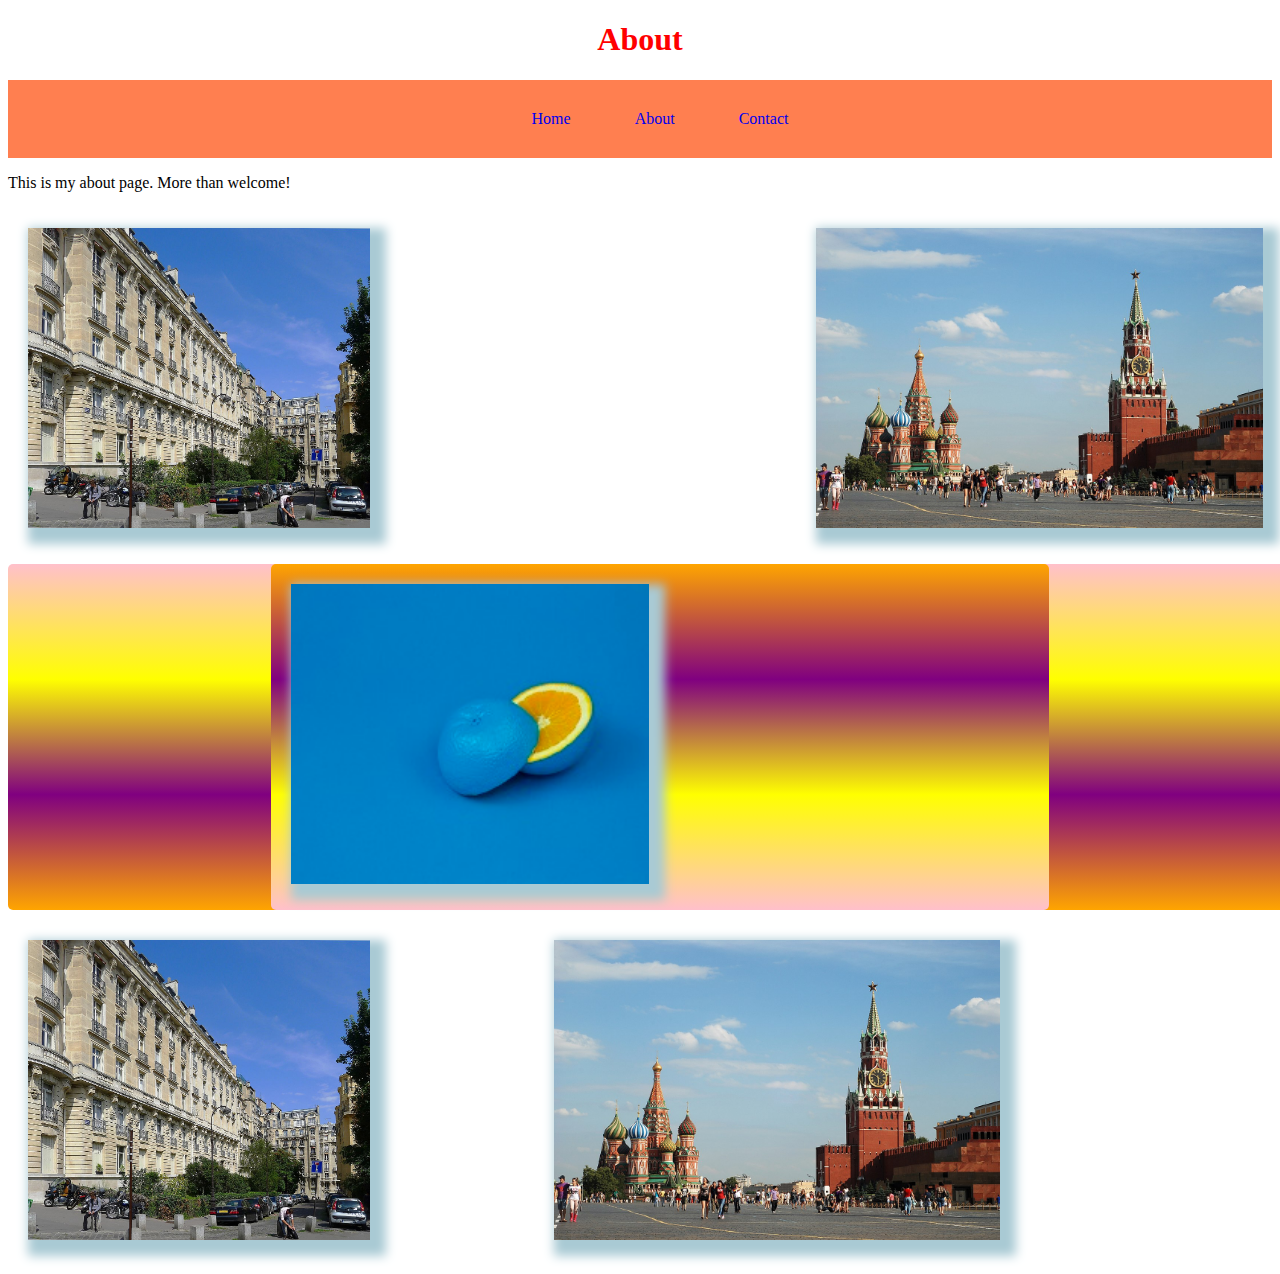
<file: about.html>
<!DOCTYPE html>
<html lang="en">
<head>
    <meta charset="UTF-8">
    <meta name="viewport" content="width=device-width, initial-scale=1.0">
    <title>My about page</title>
    <link rel="stylesheet" href="style.css">

</head>
<body>
  <h1>About</h1>  
  
  <header>
    <nav>
    <ul>
    <a href="index.html"><li>Home</li></a>
    <a href="about.html"><li>About</li></a>
    <a href="contact.html"><li>Contact</li></a>
    </ul>
    </nav>
        </header>

  <p>This is my about page. More than welcome!</p>
  <div class="wrapper">
  <div class="Box a"> <img src= "images/alboni.jpg" alt="square" height="300px"></div>
  <div class="Box b"> <img src= "images/moscow.jpg" alt="square" height="300px"> </div>
  <div class="Box c"></div>
  <div class="Box d"> <img src= "images/alboni.jpg" alt="square" height="300px"></div>
  <div class="Box e"> <img src= "images/moscow.jpg" alt="square" height="300px"> </div>
  <div class="Box f"> <img src= "images/blue_lemon.jpg" alt="square" height="300px"></div>

</div>
</body>
</html>
</file>
<file: style.css>
h1 {
    color: red; 
    text-align: center;
    text-shadow:  2px 2x 2px rgb(100, 8, 8);
}

.title {
    color: rgba(6, 86, 97, 0.74); 
}

#italic{
    color: orchid;
}

nav{
    background-color: coral;
    text-align: center;
}
.nav-wrapper {
    background-color: rgb(29, 29, 150);
}

a{
    text-decoration-line: none ;
}

nav ul{
list-style: none;
}

nav li{
display: inline-block;
padding: 30px;

}
.container{
    border: 8px dashed rgb(8, 65, 80); 
    margin: 50px 5px;
    padding: 30px 5px 30px 35px;
}

.box{
    height: 200px;
    width: 200px;
background: blue;
margin: 10px;

}
@keyframes fadeMe {
0% {
    opacity: 1;
}    
100% {
    opacity: 0;
 }
}
#box1 {
    animation-name: fadeMe;
    animation-duration: 4s;
    animation-iteration-count: infinite;
    animation-timing-function: linear;
}
@keyframes rotation {
    0% {transform: rotate(90deg);}
    50% {transform: rotate(180deg);}
    100% {transform: rotate(360deg);}
}

#box2 {
animation-name: rotation;
animation-duration: 2s;
animation-iteration-count: 4s;
animation-timing-function: ease-in-out;
border-radius: 10%;
background-image: radial-gradient(circle,purple,orange,yellow,pink, purple);

}

@keyframes getBigger {
0% {transform: scale(1);}
50% {transform: scale(2);}
100% {transform: scale(5);}
}

#box3 {
animation: getBigger infinite 8s linear;
border-radius: 50%;
background-color: coral;

}

@keyframes changeColors{
    0% {background-color: grey;}
    25% {background-color: purple;}
    50% {background-color: yellow;}
    75% {background-color: green;}
    100% {background-color: blueviolet;}
}

#box4 {
    animation: changeColors 3s 2s forwards ;
}

@keyframes moveBox{
    0% {left: 0px; top: 0px;}
    25% {left: 100px; top: 0px;}
    50% {left: 100px; top: 200px;}
    75% {left: 0px; top: 200px;}
    100% {left: 0px; top: 0px;}
}
#box5 {
    position: relative;
    animation: moveBox 5s 3s;
    background-color: pink;
}
#box6 {
    top: 10px;
    left: 20px;
    position: relative;
}
html {
background-image: radial-gradient( );
}


.circle-img{
    border-radius: 50%;
}

img{
    box-shadow: 8px 8px 10px 8px rgb(169, 202, 212);

}

.flex{
    display: flex;
    flex-wrap: wrap;
    border: 3px solid black;
    justify-content: space-around;
    flex-direction: column-reverse;
    
}

form input, textarea, button{
    display: block;
    margin: 30px;
}

.contact-box{
    display: flex;
    justify-content: center;
}
.row{
    margin: 30px;
}
.input-field{
    margin: 20px;
}

.wrapper {
    display: grid;
grid-gap: 10px;
    grid-template-columns: repeat(5, [col] 20% ) ;
    grid-template-rows: repeat(3, [row] auto  );
    background-color: #fff;
    color: #444;
}

.Box {
    background-color: #fff;
    color: #fff;
    border-radius: 5px;
    padding: 20px;
    font-size: 150%;
    z-index:10;

}

.a {
    grid-column: col / span  2;
    grid-row: row ;
    justify-content: center;
}
.b {
    grid-column: col 4 / span  2 ;
    grid-row: row ;
    justify-content: center;
}
.c {
    grid-column: col /span 5 ;
    grid-row: row 2 ;
    justify-content: center;
    background-image: linear-gradient(pink, yellow, purple, orange);
}
.d {
    grid-column: col / span  3 ;
    grid-row: row 3 ;
    justify-content: center;
}

.e {
    grid-column: col 3 / span  3;
    grid-row: row 3;
    justify-content: center;
}

.f {
    grid-column: col 2 / span 3;
    grid-row: row 2  ;
    background-color: rgba(49,121,207, 0.5);
    z-index: 20;
    justify-content: center; 
    background-image: linear-gradient(orange, purple, yellow, pink);
}
</file>
